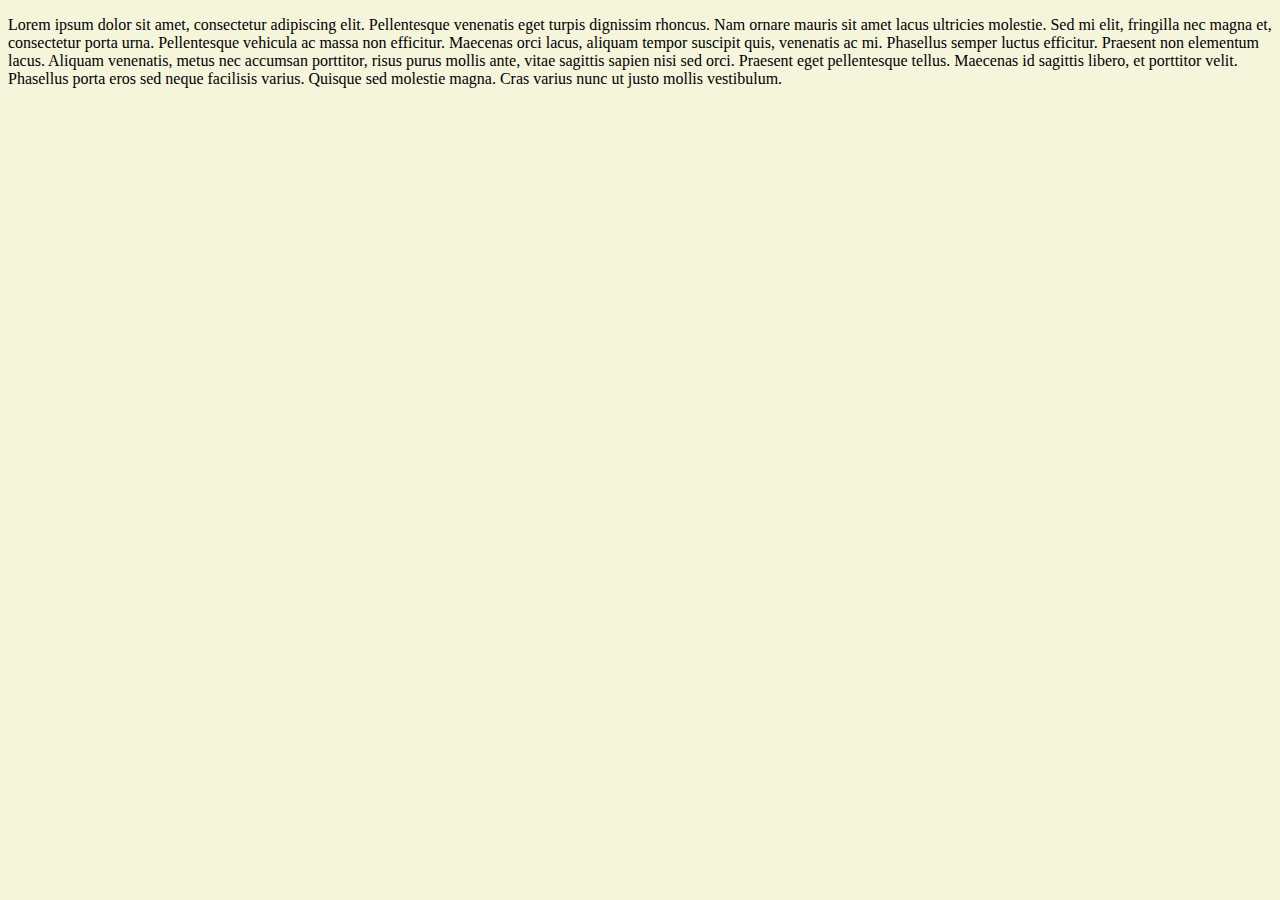
<file: Exercise 01/index.html>
<!DOCTYPE html>
<html lang="en">
<head>
  <meta charset="UTF-8">
  <meta name="description" content="Strona o lorem ipsum. Lorem ipsum dolor sit amet, consectetur adipiscing elit.">
  <meta name="keywords" content="loremipsum, lorem, ipsum">
  <title>Hello, World!</title>
  <link type="text/css" rel="stylesheet" href="css/style.css">
</head>
<body>
  <p>
    Lorem ipsum dolor sit amet, consectetur adipiscing elit.
    Pellentesque venenatis eget turpis dignissim rhoncus.
    Nam ornare mauris sit amet lacus ultricies molestie.
    Sed mi elit, fringilla nec magna et, consectetur porta urna.
    Pellentesque vehicula ac massa non efficitur.
    Maecenas orci lacus, aliquam tempor suscipit quis, venenatis ac mi.
    Phasellus semper luctus efficitur. Praesent non elementum lacus.
    Aliquam venenatis, metus nec accumsan porttitor, risus purus mollis ante,
    vitae sagittis sapien nisi sed orci. Praesent eget pellentesque tellus.
    Maecenas id sagittis libero, et porttitor velit.
    Phasellus porta eros sed neque facilisis varius.
    Quisque sed molestie magna. Cras varius nunc ut justo mollis vestibulum.
  </p>
</body>
</html>
</file>
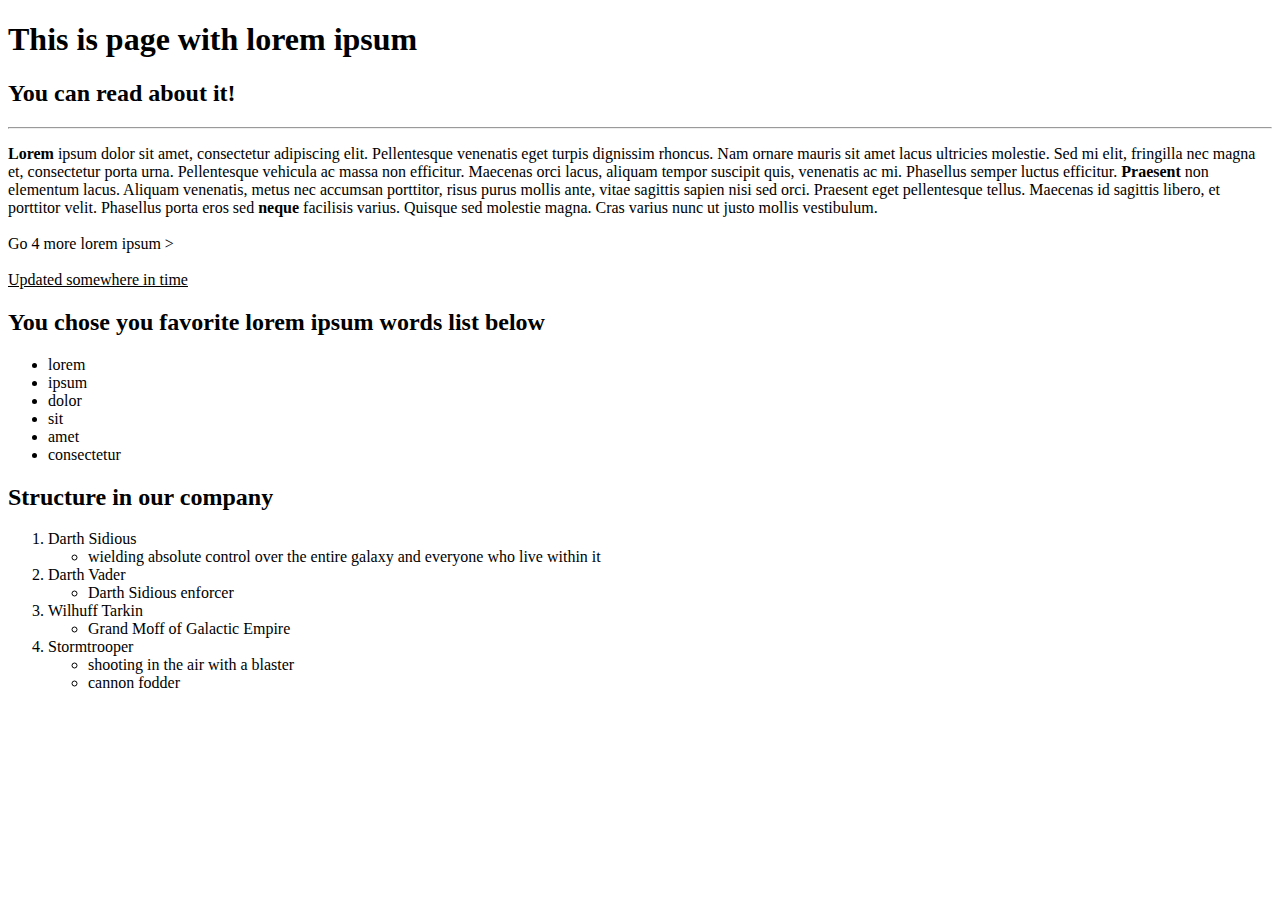
<file: Exercise 02/index.html>
<!DOCTYPE html>
<html lang="en">
<head>
    <meta charset="UTF-8">
    <title>lorem ipsum</title>

    <!--Dowolność w używaniu tagu "style", jego atrybutów i wartości wynika
    z chęci zademonstrowania tego że potrafię :)-->
    <style>
    a {
      text-decoration: none;
    }
    </style>

</head>
<body>
  <h1>This is page with lorem ipsum</h1>
  <h2>You can read about it!</h2>
  <hr>
  <p>
  <strong>Lorem</strong> ipsum dolor sit amet, consectetur adipiscing elit.
  Pellentesque venenatis eget turpis dignissim rhoncus.
  Nam ornare mauris sit amet lacus ultricies molestie.
  Sed mi elit, fringilla nec magna et, consectetur porta urna.
  Pellentesque vehicula ac massa non efficitur.
  Maecenas orci lacus, aliquam tempor suscipit quis, venenatis ac mi.
  Phasellus semper luctus efficitur. <strong>Praesent</strong> non elementum lacus.
  Aliquam venenatis, metus nec accumsan porttitor, risus purus mollis ante,
  vitae sagittis sapien nisi sed orci. Praesent eget pellentesque tellus.
  Maecenas id sagittis libero, et porttitor velit.
  Phasellus porta eros sed <strong>neque</strong> facilisis varius.
  Quisque sed molestie magna. Cras varius nunc ut justo mollis vestibulum.<br>
  <br>
  <a style="color: #000000" href="http://pl.lipsum.com/">Go 4 more lorem ipsum ></a><br>
  <br>
  <u>Updated somewhere in time</u>
  <h2>You chose you favorite lorem ipsum words list below</h2>
  <ul>
    <li>lorem</li>
    <li>ipsum</li>
    <li>dolor</li>
    <li>sit</li>
    <li>amet</li>
    <li>consectetur</li>
  </ul>
  <h2>Structure in our company</h2>
  <ol>
    <li>Darth Sidious
      <ul>
        <li>wielding absolute control over the entire galaxy and everyone
        who live within it</li>
      </ul>
    </li>
    <li>Darth Vader
      <ul>
        <li>Darth Sidious enforcer</li>
      </ul>
    </li>
    <li>Wilhuff Tarkin
      <ul>
        <li>Grand Moff of Galactic Empire</li>
      </ul>
    </li>
    <li>Stormtrooper
      <ul>
        <li>shooting in the air with a blaster</li>
        <li>cannon fodder</li>
      <ul>
    </li>
  </ol>
</p>
</body>
</html>
</file>
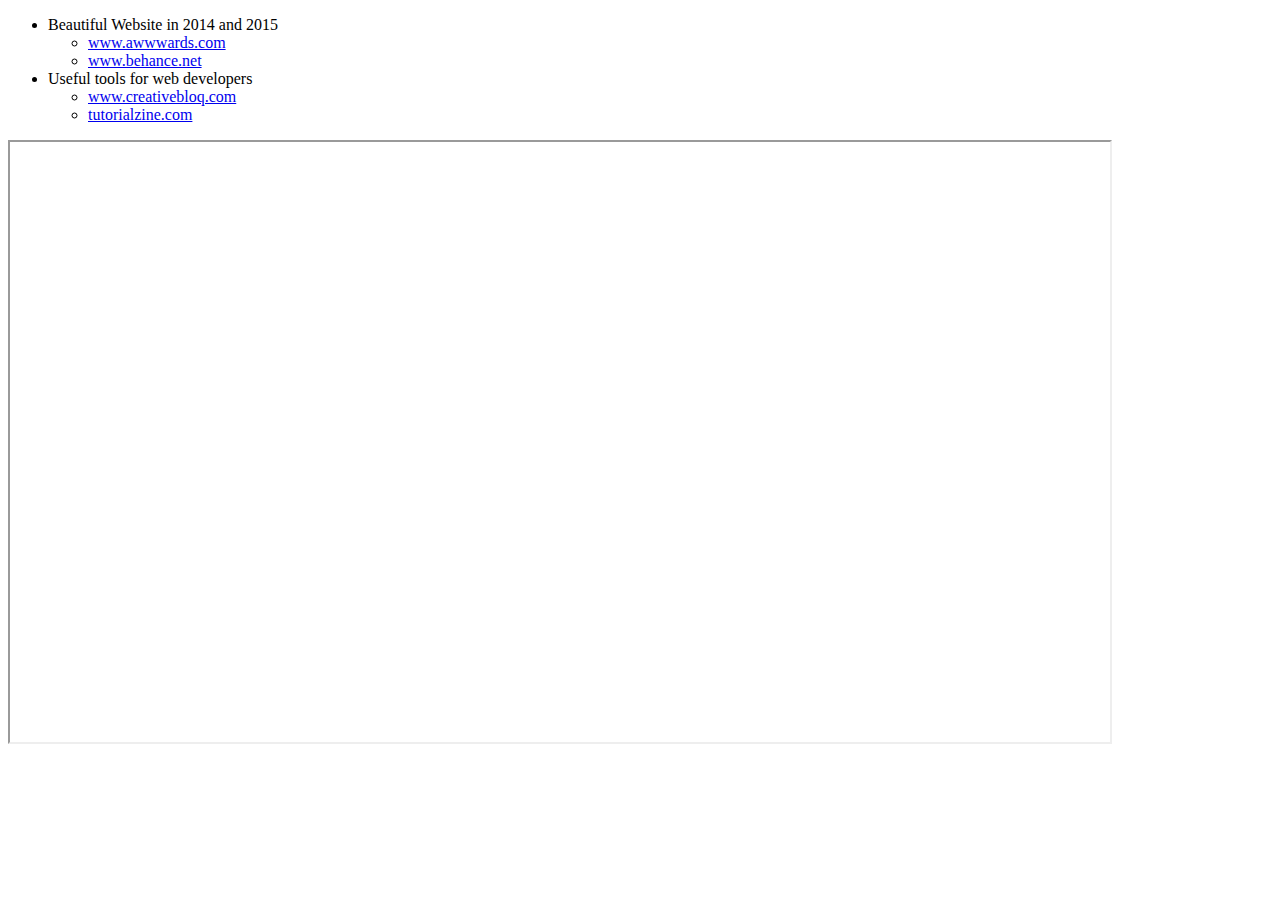
<file: Exercise 03/index.html>
<!DOCTYPE html>
<html lang="en">
<head>
    <meta charset="UTF-8">
    <title>Hello, World!</title>
</head>
<body>
  <ul>
    <li>Beautiful Website in 2014 and 2015
      <ul>
        <li><a target="_blank" href="http://www.awwwards.com/websites/responsive-design/">www.awwwards.com</a></li>
        <li><a target="_blank" href="https://www.behance.net/gallery/19230847/website-design-best-of-2014">www.behance.net</a></li>
      </ul>
    </li>
    <li>Useful tools for web developers
      <ul>
        <li><a href="http://www.creativebloq.com/web-design/must-have-tools-developers-31411174">www.creativebloq.com</a></li>
        <li><a href="http://tutorialzine.com/2014/09/50-awesome-tools-and-resources-for-web-developers">tutorialzine.com</a></li>
      </ul>
    </li>
  </ul>
  <iframe src="http://arstechnica.com/" width="1100px" height="600px"></iframe>
</body>
</html>
</file>
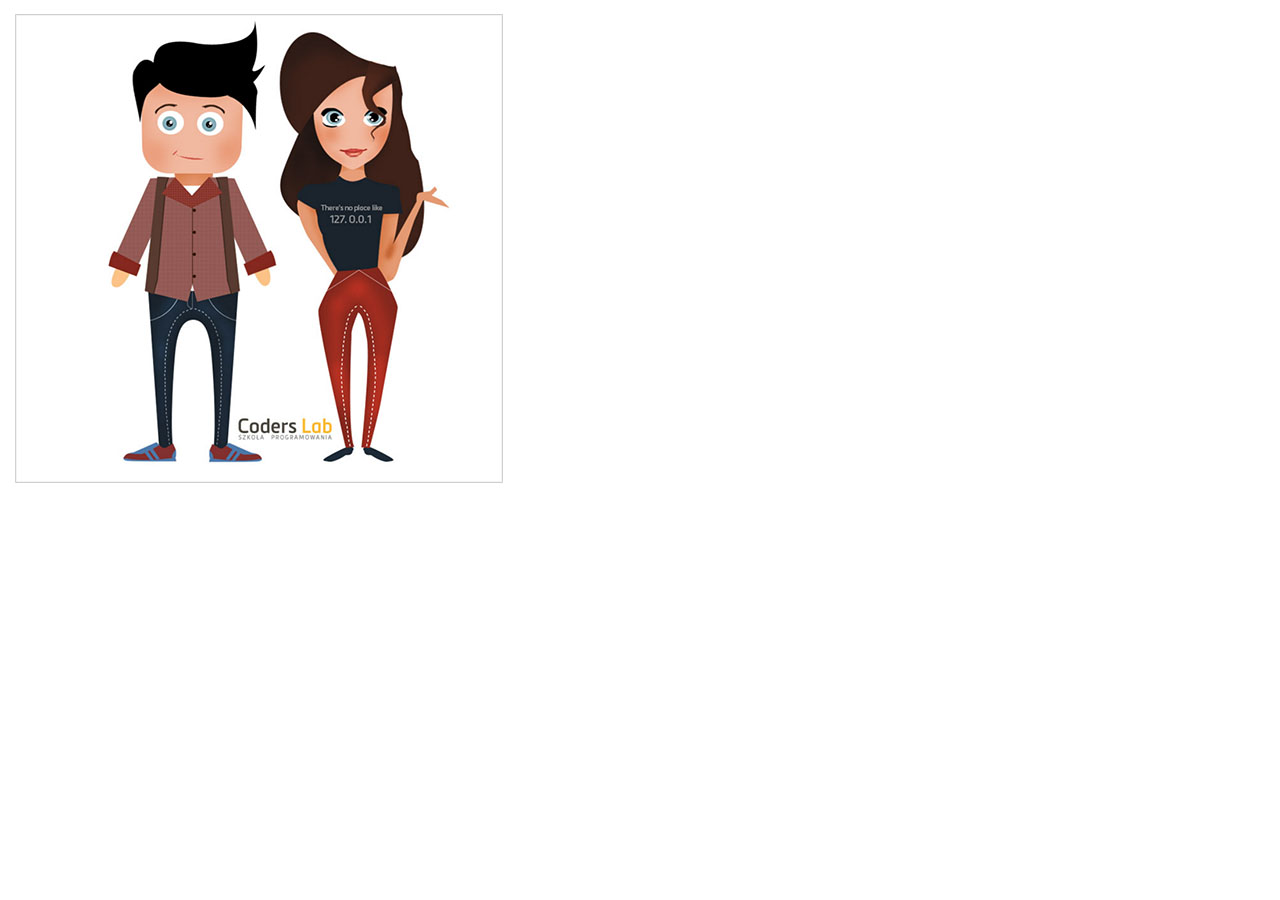
<file: Exercise 04/index.html>
<!DOCTYPE html>
<html lang="en">
<head>
    <meta charset="UTF-8">
    <title>Hello, World!</title>
</head>
<body>
  <a target="_blank" href="http://coderslab.pl/">
    <img width="500px" height="480px" alt="Coders Lab" title="Coders Lab" src="images/frontend-backend.jpg">
  </a>
</body>
</html>
</file>
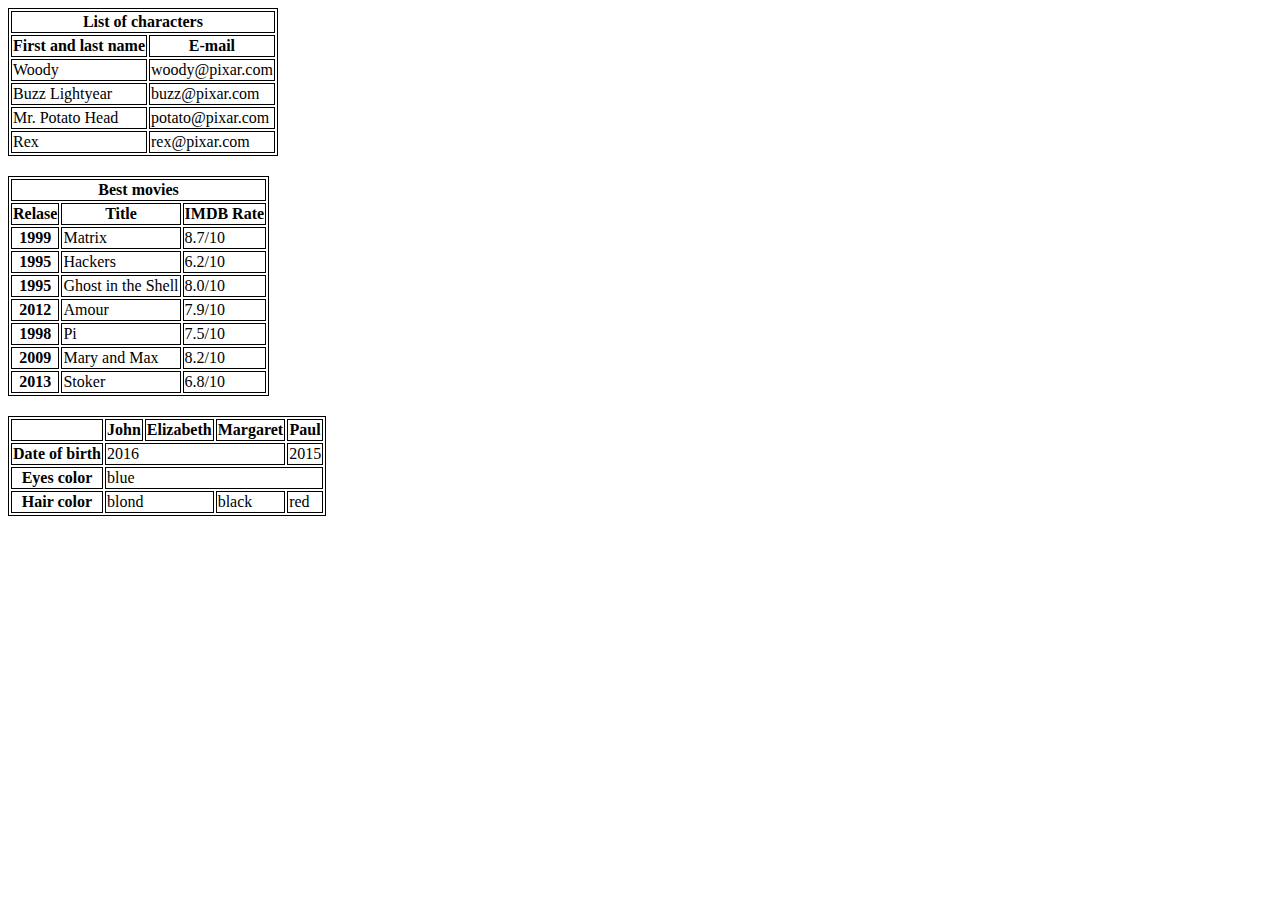
<file: Exercise 05/index.html>
<!DOCTYPE html>
<html lang="en">
<head>
    <meta charset="UTF-8">
    <title>Hello, World!</title>
    <style>
      table, th, td {
        border: 1px solid black;
      }

      table {
        margin-bottom: 20px;
      }

      th {
        text-align: center;
      }

      td  {
        text-align: left;
      }
    </style>
</head>
<body>


  <!--List of characters-->

  <table>
    <thead>
      <th colspan="2">List of characters</th>
    </thead>
    <tbody>
      <tr>
        <th scope="col">First and last name</th>
        <th scope="col">E-mail</th>
      </tr>
      <tr>
        <td>Woody</td>
        <td>woody@pixar.com</td>
      </tr>
      <tr>
        <td>Buzz Lightyear</td>
        <td>buzz@pixar.com</td>
      </tr>
      <tr>
        <td>Mr. Potato Head</td>
        <td>potato@pixar.com</td>
      </tr>
      <tr>
        <td>Rex</td>
        <td>rex@pixar.com</td>
      </tr>
    </tbody>
  </table>


  <!--Best movies-->

  <table>
    <thead>
      <th colspan="3">Best movies</th>
    </thead>
    <tbody>
      <tr>
        <th scope="col">Relase</th>
        <th scope="col">Title</th>
        <th scope="col">IMDB Rate</th>
      </tr>
      <tr>
        <th scope="row">1999</th>
        <td>Matrix</td>
        <td>8.7/10</td>
      </tr>
      <tr>
        <th scope="row">1995</th>
        <td>Hackers</td>
        <td>6.2/10</td>
      </tr>
      <tr>
        <th scope="row">1995</th>
        <td>Ghost in the Shell</td>
        <td>8.0/10</td>
      </tr>
      <tr>
        <th scope="row">2012</th>
        <td>Amour</td>
        <td>7.9/10</td>
      </tr>
      <tr>
        <th scope="row">1998</th>
        <td>Pi</td>
        <td>7.5/10</td>
      </tr>
      <tr>
        <th scope="row">2009</th>
        <td>Mary and Max</td>
        <td>8.2/10</td>
      </tr>
      <tr>
        <th scope="row">2013</th>
        <td>Stoker</td>
        <td>6.8/10</td>
      </tr>
    </tbody>
  </table>


  <!--ID-->

  <table>
    <tbody>
      <tr>
        <td></td>
        <th scope="col">John</th>
        <th scope="col">Elizabeth</th>
        <th scope="col">Margaret</th>
        <th scope="col">Paul</th>
      </tr>
      <tr>
        <th scope="row">Date of birth</th>
        <td colspan="3">2016</td>
        <td>2015</td>
      </tr>
      <tr>
        <th scope="row">Eyes color</th>
        <td colspan="4">blue</td>
      </tr>
      <tr>
        <th scope="row">Hair color</th>
        <td colspan="2">blond</td>
        <td>black</td>
        <td>red</td>
      </tr>
    </tbody>
  </table>
</body>
</html>
</file>
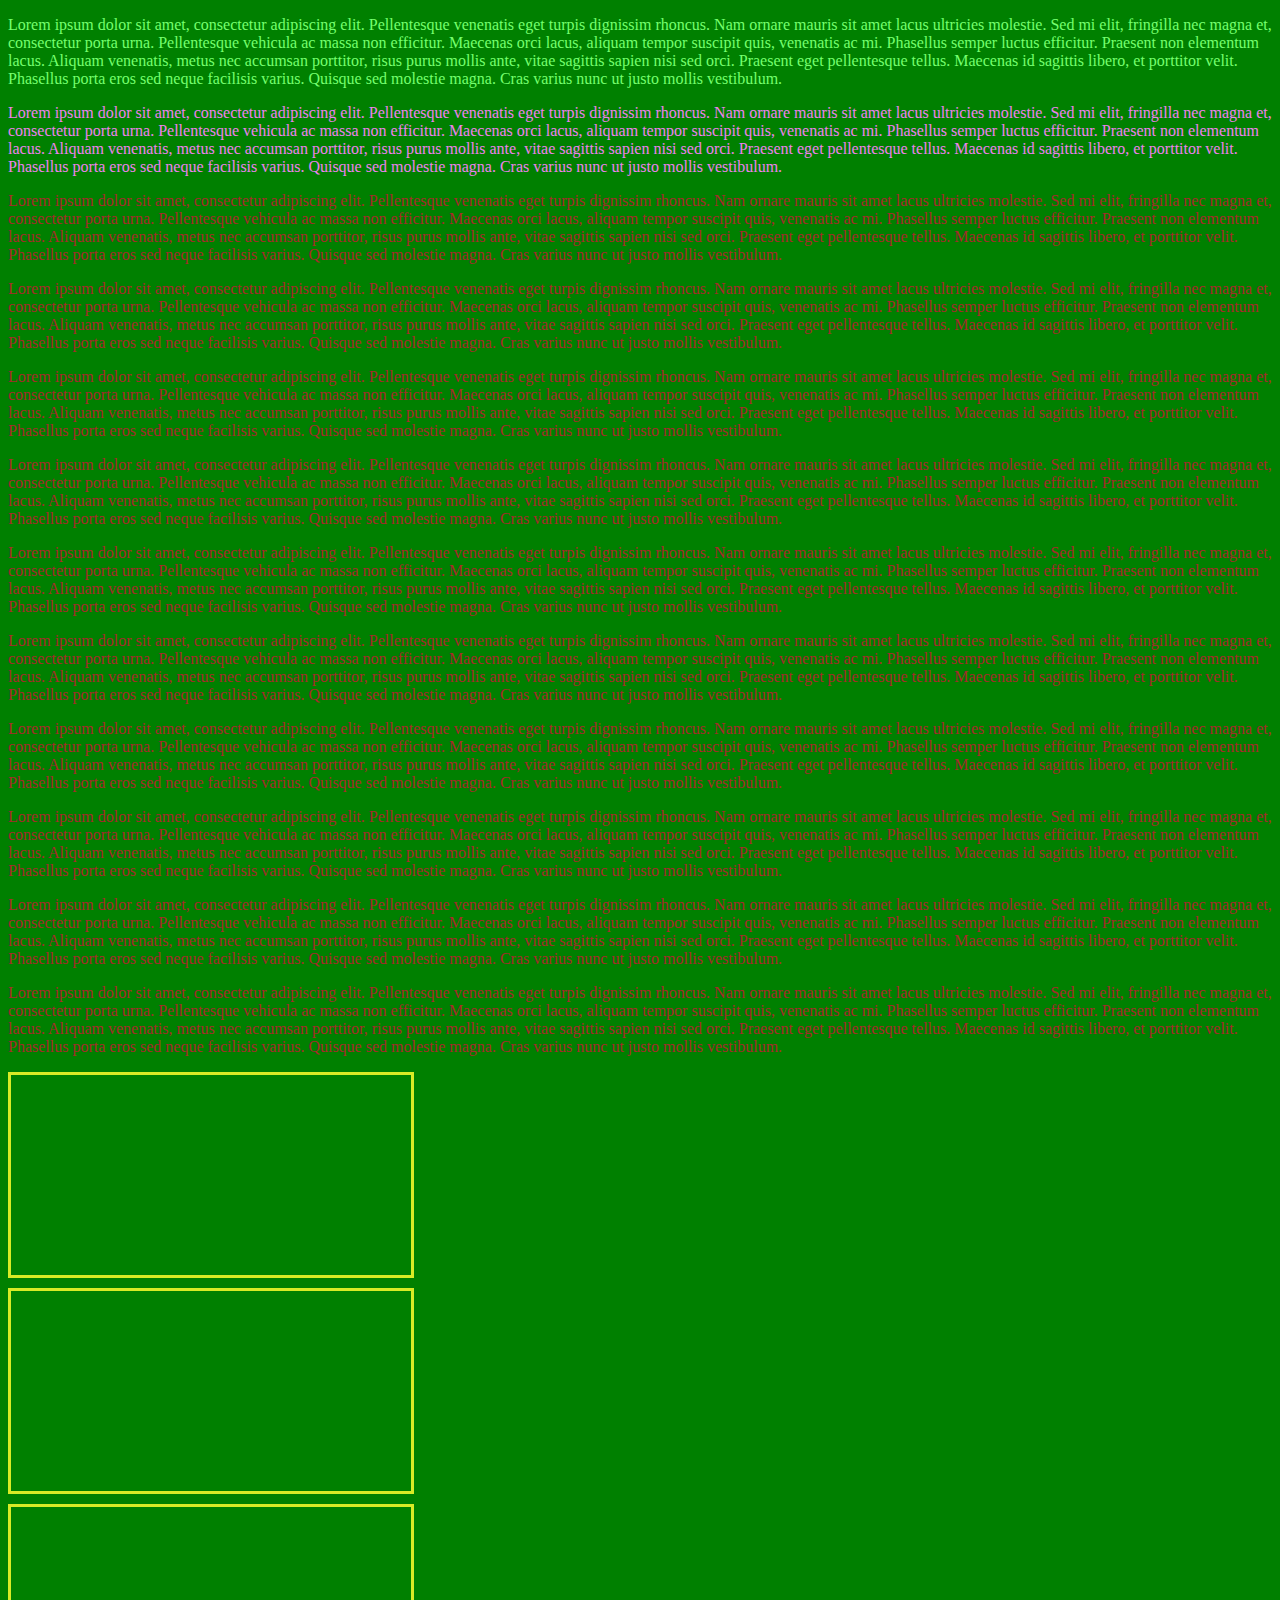
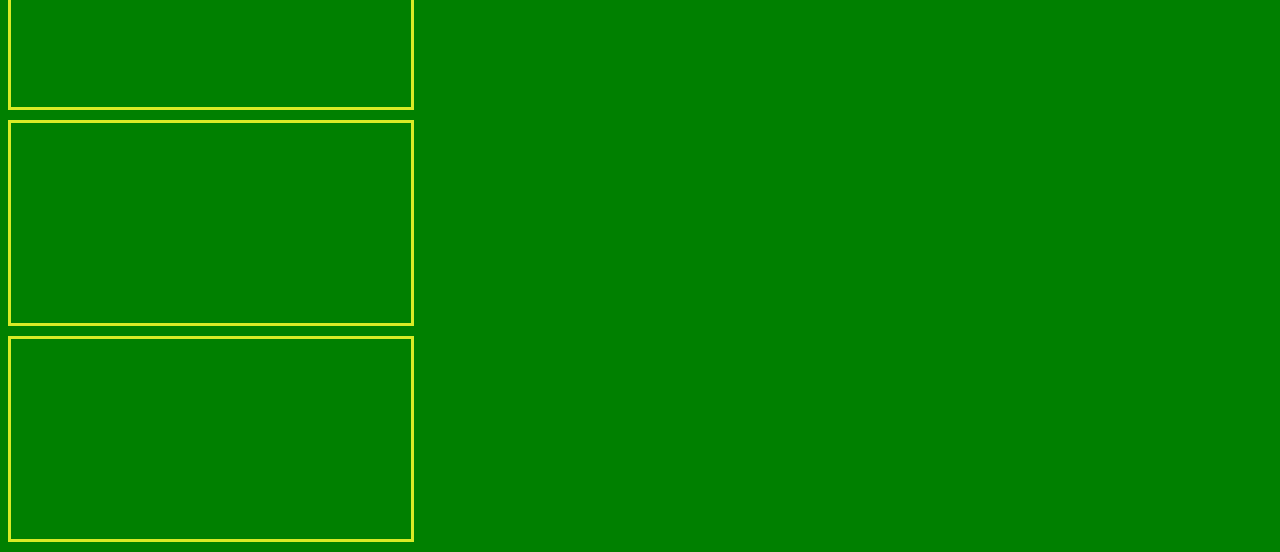
<file: Exercise 06/index.html>
<!DOCTYPE html>
<html lang="en">
  <head>
    <meta charset="UTF-8">
    <title>Hello, World!</title>

    <!--
    ODPOWIEDŹ NA PYTANIA Z PIERWSZEJ CZĘŚCI ZADANIA SZÓSTEGO

    Kolejność priorytetów styli:
    - Najwyższy priorytet mają style zapisane "inline" w tagu.
    - Następnie style zawarte wewnętrznie (w sekcji "head") i zewnętrzne (w pliku css).
    - Najniższy priorytet mają ustawienia domyślne przeglądarki.

    Kolejność priorytetów styli zapisanych wewnętrznie (w sekcji "head") i zewnętrznie
    (w pliku css).
    O priorytecie decyduje wartość atrybutu danego selektora zastosowana w (kolejno)
    ostatnim użytym stylu.
    Np.
    Gdyby tag "style" został użyty w sekcji "head" przed odnośnikiem do dokumentu CSS,
    tło "body" byłoby niebieskie.
    -->

    <link type="text/css" rel="stylesheet" href="css/style.css"/>
    <style>
      body  {
        background-color: pink;
      }
    </style>
  </head>
  <body style="background-color: green">
    <p id="p1">
    Lorem ipsum dolor sit amet, consectetur adipiscing elit.
    Pellentesque venenatis eget turpis dignissim rhoncus.
    Nam ornare mauris sit amet lacus ultricies molestie.
    Sed mi elit, fringilla nec magna et, consectetur porta urna.
    Pellentesque vehicula ac massa non efficitur.
    Maecenas orci lacus, aliquam tempor suscipit quis, venenatis ac mi.
    Phasellus semper luctus efficitur. Praesent non elementum lacus.
    Aliquam venenatis, metus nec accumsan porttitor, risus purus mollis ante,
    vitae sagittis sapien nisi sed orci. Praesent eget pellentesque tellus.
    Maecenas id sagittis libero, et porttitor velit.
    Phasellus porta eros sed neque facilisis varius.
    Quisque sed molestie magna. Cras varius nunc ut justo mollis vestibulum.
  </p>
  <p id="p2">
    Lorem ipsum dolor sit amet, consectetur adipiscing elit.
    Pellentesque venenatis eget turpis dignissim rhoncus.
    Nam ornare mauris sit amet lacus ultricies molestie.
    Sed mi elit, fringilla nec magna et, consectetur porta urna.
    Pellentesque vehicula ac massa non efficitur.
    Maecenas orci lacus, aliquam tempor suscipit quis, venenatis ac mi.
    Phasellus semper luctus efficitur. Praesent non elementum lacus.
    Aliquam venenatis, metus nec accumsan porttitor, risus purus mollis ante,
    vitae sagittis sapien nisi sed orci. Praesent eget pellentesque tellus.
    Maecenas id sagittis libero, et porttitor velit.
    Phasellus porta eros sed neque facilisis varius.
    Quisque sed molestie magna. Cras varius nunc ut justo mollis vestibulum.
  </p>
  <p>
    Lorem ipsum dolor sit amet, consectetur adipiscing elit.
    Pellentesque venenatis eget turpis dignissim rhoncus.
    Nam ornare mauris sit amet lacus ultricies molestie.
    Sed mi elit, fringilla nec magna et, consectetur porta urna.
    Pellentesque vehicula ac massa non efficitur.
    Maecenas orci lacus, aliquam tempor suscipit quis, venenatis ac mi.
    Phasellus semper luctus efficitur. Praesent non elementum lacus.
    Aliquam venenatis, metus nec accumsan porttitor, risus purus mollis ante,
    vitae sagittis sapien nisi sed orci. Praesent eget pellentesque tellus.
    Maecenas id sagittis libero, et porttitor velit.
    Phasellus porta eros sed neque facilisis varius.
    Quisque sed molestie magna. Cras varius nunc ut justo mollis vestibulum.
  </p>
  <p>
    Lorem ipsum dolor sit amet, consectetur adipiscing elit.
    Pellentesque venenatis eget turpis dignissim rhoncus.
    Nam ornare mauris sit amet lacus ultricies molestie.
    Sed mi elit, fringilla nec magna et, consectetur porta urna.
    Pellentesque vehicula ac massa non efficitur.
    Maecenas orci lacus, aliquam tempor suscipit quis, venenatis ac mi.
    Phasellus semper luctus efficitur. Praesent non elementum lacus.
    Aliquam venenatis, metus nec accumsan porttitor, risus purus mollis ante,
    vitae sagittis sapien nisi sed orci. Praesent eget pellentesque tellus.
    Maecenas id sagittis libero, et porttitor velit.
    Phasellus porta eros sed neque facilisis varius.
    Quisque sed molestie magna. Cras varius nunc ut justo mollis vestibulum.
  </p>
  <p>
    Lorem ipsum dolor sit amet, consectetur adipiscing elit.
    Pellentesque venenatis eget turpis dignissim rhoncus.
    Nam ornare mauris sit amet lacus ultricies molestie.
    Sed mi elit, fringilla nec magna et, consectetur porta urna.
    Pellentesque vehicula ac massa non efficitur.
    Maecenas orci lacus, aliquam tempor suscipit quis, venenatis ac mi.
    Phasellus semper luctus efficitur. Praesent non elementum lacus.
    Aliquam venenatis, metus nec accumsan porttitor, risus purus mollis ante,
    vitae sagittis sapien nisi sed orci. Praesent eget pellentesque tellus.
    Maecenas id sagittis libero, et porttitor velit.
    Phasellus porta eros sed neque facilisis varius.
    Quisque sed molestie magna. Cras varius nunc ut justo mollis vestibulum.
  </p>
  <p>
    Lorem ipsum dolor sit amet, consectetur adipiscing elit.
    Pellentesque venenatis eget turpis dignissim rhoncus.
    Nam ornare mauris sit amet lacus ultricies molestie.
    Sed mi elit, fringilla nec magna et, consectetur porta urna.
    Pellentesque vehicula ac massa non efficitur.
    Maecenas orci lacus, aliquam tempor suscipit quis, venenatis ac mi.
    Phasellus semper luctus efficitur. Praesent non elementum lacus.
    Aliquam venenatis, metus nec accumsan porttitor, risus purus mollis ante,
    vitae sagittis sapien nisi sed orci. Praesent eget pellentesque tellus.
    Maecenas id sagittis libero, et porttitor velit.
    Phasellus porta eros sed neque facilisis varius.
    Quisque sed molestie magna. Cras varius nunc ut justo mollis vestibulum.
  </p>
  <p>
    Lorem ipsum dolor sit amet, consectetur adipiscing elit.
    Pellentesque venenatis eget turpis dignissim rhoncus.
    Nam ornare mauris sit amet lacus ultricies molestie.
    Sed mi elit, fringilla nec magna et, consectetur porta urna.
    Pellentesque vehicula ac massa non efficitur.
    Maecenas orci lacus, aliquam tempor suscipit quis, venenatis ac mi.
    Phasellus semper luctus efficitur. Praesent non elementum lacus.
    Aliquam venenatis, metus nec accumsan porttitor, risus purus mollis ante,
    vitae sagittis sapien nisi sed orci. Praesent eget pellentesque tellus.
    Maecenas id sagittis libero, et porttitor velit.
    Phasellus porta eros sed neque facilisis varius.
    Quisque sed molestie magna. Cras varius nunc ut justo mollis vestibulum.
  </p>
  <p>
    Lorem ipsum dolor sit amet, consectetur adipiscing elit.
    Pellentesque venenatis eget turpis dignissim rhoncus.
    Nam ornare mauris sit amet lacus ultricies molestie.
    Sed mi elit, fringilla nec magna et, consectetur porta urna.
    Pellentesque vehicula ac massa non efficitur.
    Maecenas orci lacus, aliquam tempor suscipit quis, venenatis ac mi.
    Phasellus semper luctus efficitur. Praesent non elementum lacus.
    Aliquam venenatis, metus nec accumsan porttitor, risus purus mollis ante,
    vitae sagittis sapien nisi sed orci. Praesent eget pellentesque tellus.
    Maecenas id sagittis libero, et porttitor velit.
    Phasellus porta eros sed neque facilisis varius.
    Quisque sed molestie magna. Cras varius nunc ut justo mollis vestibulum.
  </p>
  <p>
    Lorem ipsum dolor sit amet, consectetur adipiscing elit.
    Pellentesque venenatis eget turpis dignissim rhoncus.
    Nam ornare mauris sit amet lacus ultricies molestie.
    Sed mi elit, fringilla nec magna et, consectetur porta urna.
    Pellentesque vehicula ac massa non efficitur.
    Maecenas orci lacus, aliquam tempor suscipit quis, venenatis ac mi.
    Phasellus semper luctus efficitur. Praesent non elementum lacus.
    Aliquam venenatis, metus nec accumsan porttitor, risus purus mollis ante,
    vitae sagittis sapien nisi sed orci. Praesent eget pellentesque tellus.
    Maecenas id sagittis libero, et porttitor velit.
    Phasellus porta eros sed neque facilisis varius.
    Quisque sed molestie magna. Cras varius nunc ut justo mollis vestibulum.
  </p>
  <p>
    Lorem ipsum dolor sit amet, consectetur adipiscing elit.
    Pellentesque venenatis eget turpis dignissim rhoncus.
    Nam ornare mauris sit amet lacus ultricies molestie.
    Sed mi elit, fringilla nec magna et, consectetur porta urna.
    Pellentesque vehicula ac massa non efficitur.
    Maecenas orci lacus, aliquam tempor suscipit quis, venenatis ac mi.
    Phasellus semper luctus efficitur. Praesent non elementum lacus.
    Aliquam venenatis, metus nec accumsan porttitor, risus purus mollis ante,
    vitae sagittis sapien nisi sed orci. Praesent eget pellentesque tellus.
    Maecenas id sagittis libero, et porttitor velit.
    Phasellus porta eros sed neque facilisis varius.
    Quisque sed molestie magna. Cras varius nunc ut justo mollis vestibulum.
  </p>
  <p>
    Lorem ipsum dolor sit amet, consectetur adipiscing elit.
    Pellentesque venenatis eget turpis dignissim rhoncus.
    Nam ornare mauris sit amet lacus ultricies molestie.
    Sed mi elit, fringilla nec magna et, consectetur porta urna.
    Pellentesque vehicula ac massa non efficitur.
    Maecenas orci lacus, aliquam tempor suscipit quis, venenatis ac mi.
    Phasellus semper luctus efficitur. Praesent non elementum lacus.
    Aliquam venenatis, metus nec accumsan porttitor, risus purus mollis ante,
    vitae sagittis sapien nisi sed orci. Praesent eget pellentesque tellus.
    Maecenas id sagittis libero, et porttitor velit.
    Phasellus porta eros sed neque facilisis varius.
    Quisque sed molestie magna. Cras varius nunc ut justo mollis vestibulum.
  </p>
  <p>
    Lorem ipsum dolor sit amet, consectetur adipiscing elit.
    Pellentesque venenatis eget turpis dignissim rhoncus.
    Nam ornare mauris sit amet lacus ultricies molestie.
    Sed mi elit, fringilla nec magna et, consectetur porta urna.
    Pellentesque vehicula ac massa non efficitur.
    Maecenas orci lacus, aliquam tempor suscipit quis, venenatis ac mi.
    Phasellus semper luctus efficitur. Praesent non elementum lacus.
    Aliquam venenatis, metus nec accumsan porttitor, risus purus mollis ante,
    vitae sagittis sapien nisi sed orci. Praesent eget pellentesque tellus.
    Maecenas id sagittis libero, et porttitor velit.
    Phasellus porta eros sed neque facilisis varius.
    Quisque sed molestie magna. Cras varius nunc ut justo mollis vestibulum.
  </p>
  <div class="block"></div>
  <div class="block"></div>
  <div class="block"></div>
  <div class="block"></div>
  <div class="block"></div>
  </body>
</html>
</file>
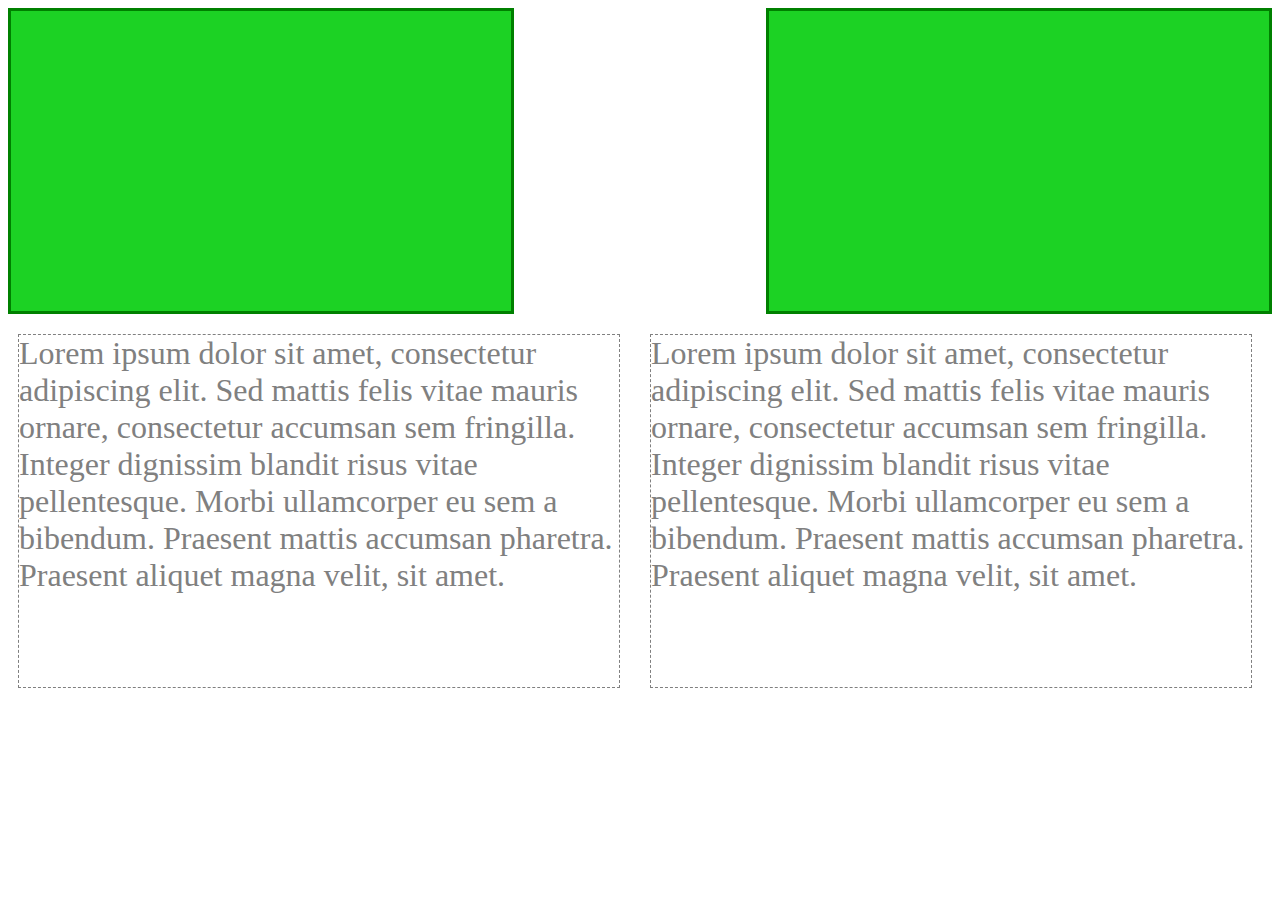
<file: Exercise 07/index.html>
<!DOCTYPE html>
<html lang="en">
  <head>
      <meta charset="UTF-8">
      <title>Hello, World!</title>
      <link type="text/css" rel="stylesheet" href="css/style.css"/>
  </head>
  <body>
    <div id="div1"></div>
    <div id="div2"></div>
    <p>
      Lorem ipsum dolor sit amet, consectetur adipiscing elit.
      Sed mattis felis vitae mauris ornare, consectetur accumsan sem fringilla.
      Integer dignissim blandit risus vitae pellentesque.
      Morbi ullamcorper eu sem a bibendum. Praesent mattis accumsan pharetra.
      Praesent aliquet magna velit, sit amet.
    </p>
    <p>
      Lorem ipsum dolor sit amet, consectetur adipiscing elit.
      Sed mattis felis vitae mauris ornare, consectetur accumsan sem fringilla.
      Integer dignissim blandit risus vitae pellentesque.
      Morbi ullamcorper eu sem a bibendum. Praesent mattis accumsan pharetra.
      Praesent aliquet magna velit, sit amet.
    </p>
  </body>
</html>
</file>
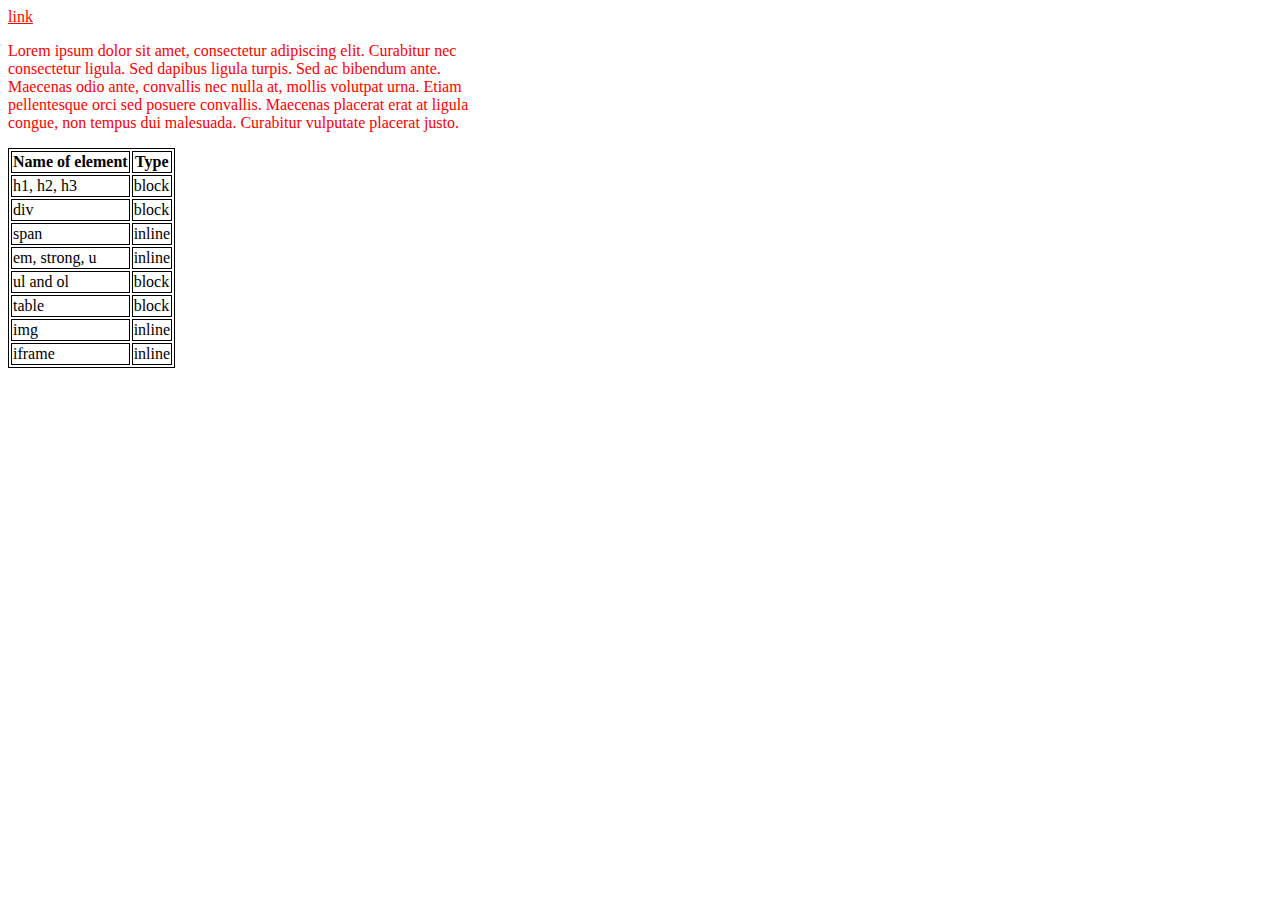
<file: Exercise 08/index.html>
<!DOCTYPE html>
<html lang="en">
<head>
    <meta charset="UTF-8">
    <title>Hello, World!</title>
    <link type="text/css" rel="stylesheet" href="css/style.css"/>
</head>
<body>

  <!--
  ODPOWIEDŹ NA PYTANIA Z PIERWSZEJ I DRUGIEJ CZĘŚCI ĆWICZENIA 8

  Ustawiając podane atrybuty w arkuszu css dla linku, otwierając
  dokument HTML w przeglądarce nie zobaczymy niczego ponad wprowadzonego
  tekst linku (ktrego wygląd będzie odpowiadał atrybutom w arkuszu css).
  Dzieje się tak, ponieważ link jest elementem liniowym, zatem zajmuje
  "tylko tyle miejsca ile wymaga jego zawartość".
  W przypadku paragrafu, będącego elementem blokowym ("zajmującym całą
  dostępną szerokość"). W tym wypadku w ustawieniach stylu paragraf
  posiada zdefiniowaną szerokość. Jego wysokość natomiast definiuje jego
  zawartość.

  W obydwu elementach nie pojawia się ich "granica". Wynika to z tego,
  że obydwa te elementy oprócz koloru "granicy" nie posiadają zdefiniowanej
  "szerokości" oraz stylu "granicy".
  -->

  <a href="https://zaufanatrzeciastrona.pl/">link</a>
  <p>
    Lorem ipsum dolor sit amet, consectetur adipiscing elit.
    Curabitur nec consectetur ligula. Sed dapibus ligula turpis.
    Sed ac bibendum ante. Maecenas odio ante, convallis nec nulla at,
    mollis volutpat urna. Etiam pellentesque orci sed posuere convallis.
    Maecenas placerat erat at ligula congue, non tempus dui malesuada.
    Curabitur vulputate placerat justo.
  </p>
  <table>
    <thead>
      <tr>
        <th scope="col">Name of element</th>
        <th scope="col">Type</th>
      </tr>
    </thead>
    <tbody>
      <tr>
        <td>h1, h2, h3</td>
        <td>block</td>
      </tr>
      <tr>
        <td>div</td>
        <td>block</td>
      </tr>
      <tr>
        <td>span</td>
        <td>inline</td>
      </tr>
      <tr>
        <td>em, strong, u</td>
        <td>inline</td>
      </tr>
      <tr>
        <td>ul and ol</td>
        <td>block</td>
      </tr>
      <tr>
        <td>table</td>
        <td>block</td>
      </tr>
      <tr>
        <td>img</td>
        <td>inline</td>
      </tr>
      <tr>
        <td>iframe</td>
        <td>inline</td>
      </tr>
    </tbody>
  </table>
</body>
</html>
</file>
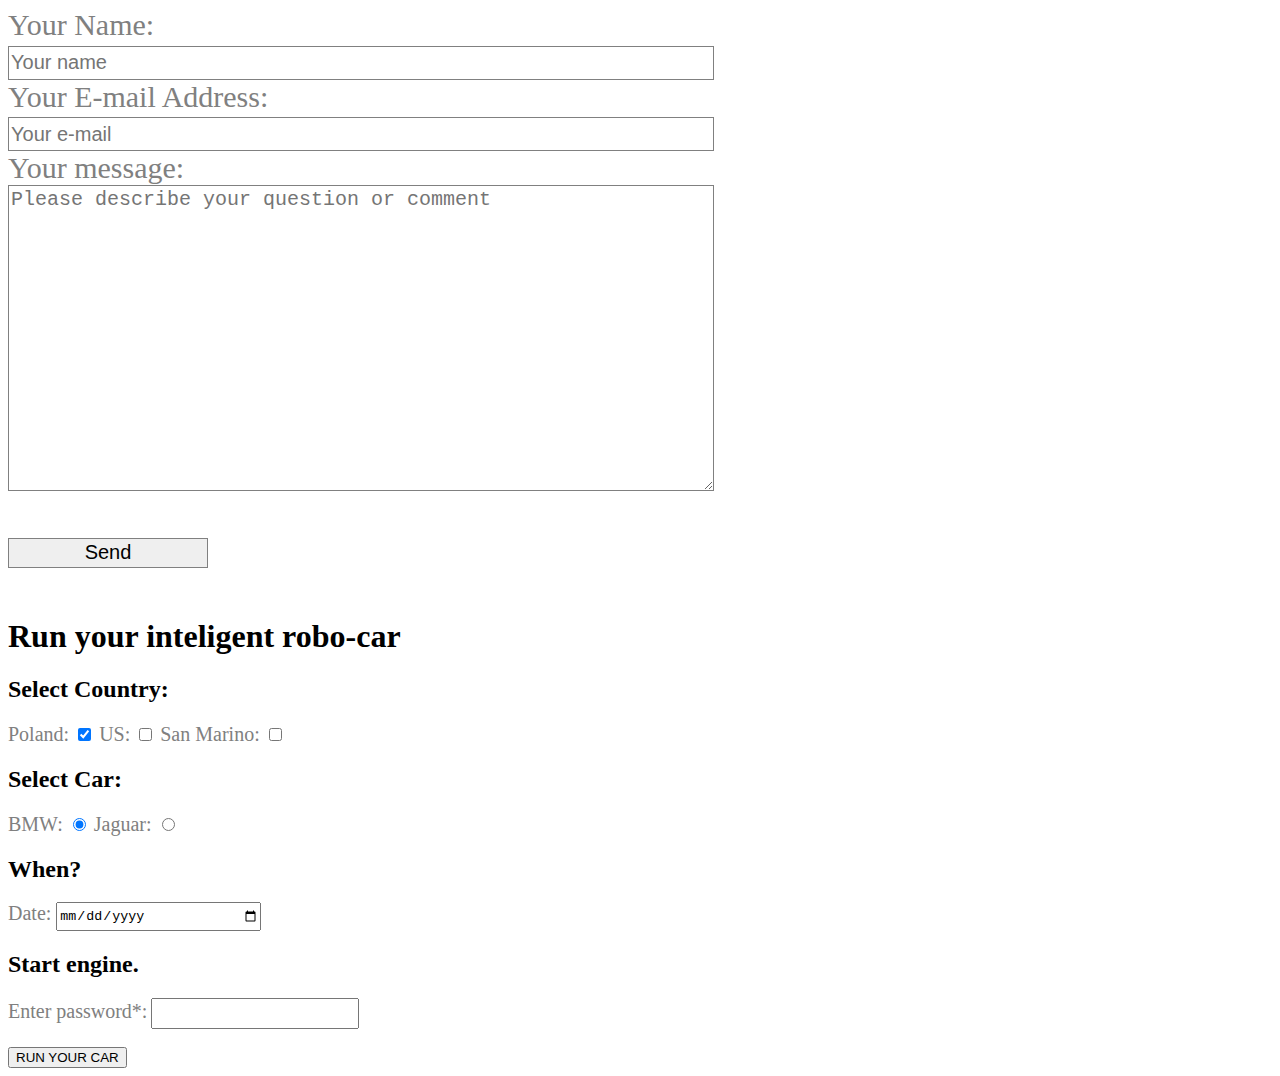
<file: Exercise 09/index.html>
<!DOCTYPE html>
<html lang="en">
<head>
    <meta charset="UTF-8">
    <title>Hello, World!</title>
    <link type="text/css" rel="stylesheet" href="css/style.css"/>
</head>
<body>
  <!--FORMULARZ #1-->
  <form id="form1">
    <label>Your Name:</label><br>
    <input class="user_data" type="text" name="user_name" placeholder="Your name"/><br>
    <label>Your E-mail Address:</label><br>
    <input class="user_data" type="text" name="user_email" placeholder="Your e-mail"/><br>
    <label>Your message:</label><br>
    <textarea id="message_box" class="user_data" type="text" name="user_message" placeholder="Please describe your question or comment"></textarea><br>
    <br>
    <input id="send" class="user_data" type="submit" value="Send"/>
  </form>

  <!--FORMULARZ #2-->
  <form>
    <h1>Run your inteligent robo-car</h1>

    <h2>Select Country:</h2>
    <label class="input_label">Poland:
      <input type="checkbox" name="poland" value="Poland" checked/>
    </label>
    <label class="input_label">US:
      <input type="checkbox" name="us" value="US"/>
    </label>
    <label class="input_label">San Marino:
      <input type="checkbox" name="san_marino" value="San_Marino"/>
    </label>

    <h2>Select Car:</h2>
    <label class="input_label">BMW:
      <input type="radio" name="car" value="BMW" checked/>
    </label>
    <label class="input_label">Jaguar:
      <input type="radio" name="car" value="Jaguar"/>
    </label>

    <h2>When?</h2>
    <label class="input_label">Date:
      <input class="input_box" type="date" name="when"/>
    </label>

    <h2>Start engine.</h2>
    <label class="input_label">Enter password*:</label>
    <input class="input_box" type="password" name="user_password"/><br>
    <br>
    <input type="submit" value="RUN YOUR CAR"/>
  </form>
</body>
</html>
</file>
<file: Exercise 01/css/style.css>
body {
    background-color: beige;
}
</file>
<file: Exercise 06/css/style.css>
body  {
  background-color: blue;
}

#p1 {
  color: #75ff6e;
}

#p2 {
  color: violet;
}

P {
  color: brown;
}

.block {
  width: 400px;
  height: 200px;
  border: 3px solid #d7eb26;
  margin-bottom: 10px;
}
</file>
<file: Exercise 07/css/style.css>
div {
  width: 500px;
  height: 300px;
  margin-bottom: 20px;
  display: inline-block;
  background-color: #1cd224;
  border: 3px solid green;
}

#div1 {
  float: left;
}

#div2 {
  float: right;
}

p {
  width: 600px;
  height: 352px;
  margin: 0px 20px 20px 10px;
  display: inline-block;
  float: left;
  border: 1px dashed grey;
  color: grey;
  font-size: 2em;
  font-family: "Palatino Linotype", "Book Antiqua", Palatino, serif;
}
</file>
<file: Exercise 08/css/style.css>
a, p {
  width: 500px;
  border-color: red;
  color: red;
}

table, th, td {
  border: 1px solid black;
}
</file>
<file: Exercise 09/css/style.css>
form  {
  font-family: Georgia, serif;
}

/*FORMULARZ #1*/

#form1  {
  margin-bottom: 50px;
  color: grey;
  font-size: 30px;
}

.user_data  {
  width: 700px;
  height: 30px;
  border: 1px solid grey;
  font-size: 20px;
}

#message_box  {
  height: 300px;
}

#send {
  width: 200px;
  text-align: center;
}


/*FORMULARZ #2*/

.input_label{
  color: grey;
  font-size: 20px;
}

.input_box  {
  width: 200px;
  height: 25px;
}
</file>
